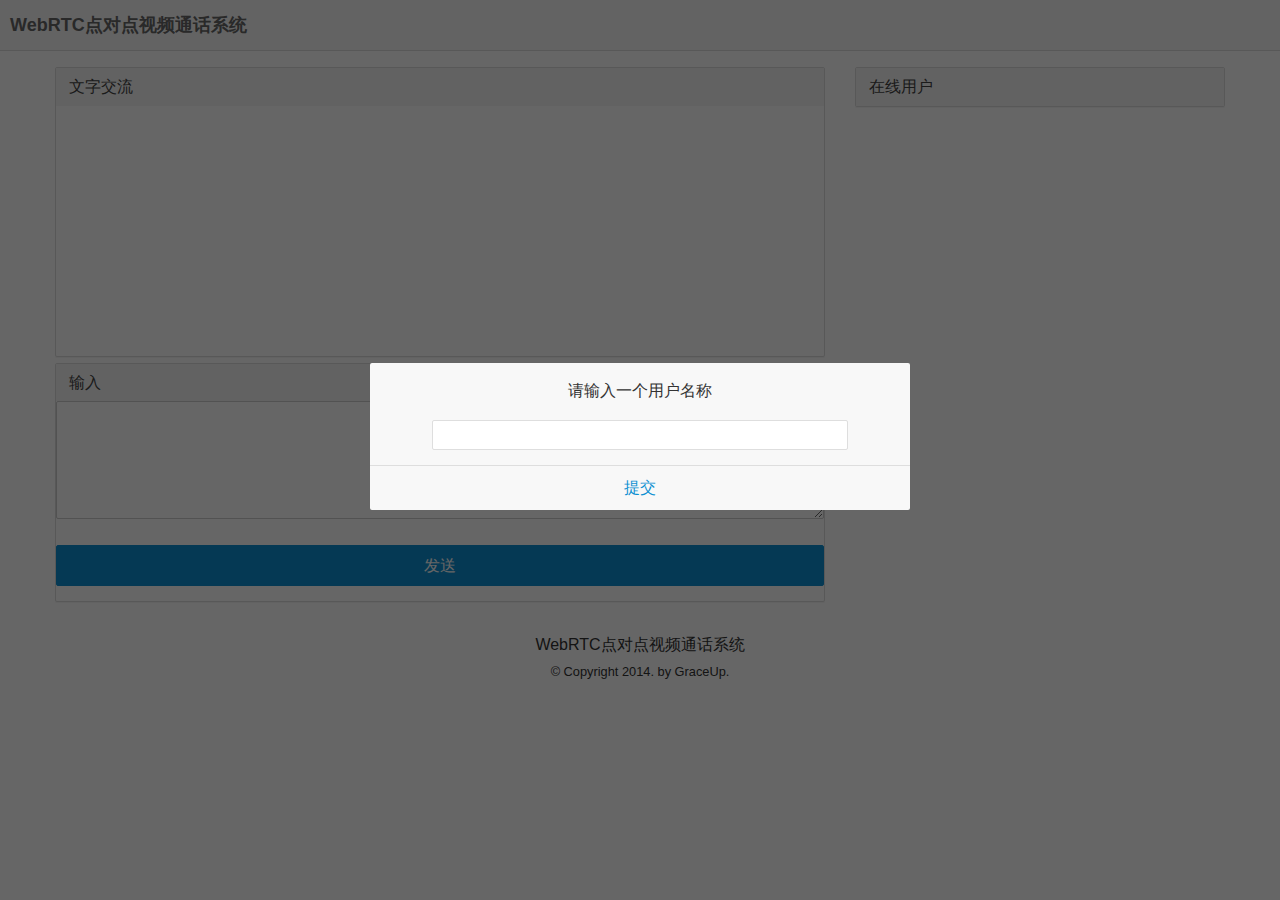
<file: WebRoot/index.html>
<!DOCTYPE html>
<html>
	<head lang="en">
		<meta charset="UTF-8">
		<title>WebRTC点对点视频通话系统</title>
		<meta http-equiv="X-UA-Compatible" content="IE=edge">
		<meta name="viewport"
			content="width=device-width, initial-scale=1.0, minimum-scale=1.0, maximum-scale=1.0, user-scalable=no">
		<meta name="format-detection" content="telephone=no">
		<meta name="renderer" content="webkit">
		<meta http-equiv="Cache-Control" content="no-siteapp" />
		<link rel="alternate icon" type="image/png"
			href="assets/i/favicon.png">
		<link rel="stylesheet" href="assets/css/amazeui.min.css" />
		<link rel="stylesheet" href="assets/css/app.css" />
	</head>
	<body>
		<!--[if lte IE 9 ]><div class="am-alert am-alert-danger ie-warning" data-am-alert>
  <button type="button" class="am-close">&times;</button>
  <div class="am-container">
  	  温馨提醒：你的浏览器太古董了，无法使用此功能，<a
    href="http://browsehappy.com/" target="_blank">还不速速换一个</a>！</div></div><![endif]-->

		<header class="am-topbar">

		<h1 class="am-topbar-brand">
			<a> WebRTC点对点视频通话系统 </a>
		</h1>
		</header>

		<div class="am-g am-g-fixed webrtc-g-fixed">


			<div class="col-md-8 webrtc-sidebar">
				<div class="am-panel-group">
					<section class="am-panel am-panel-default">
					<div class="am-panel-hd">
						文字交流
					</div>
					<div class="am-panel-bd chat-detail" id="show-chat">
					</div>
					</section>
					<section class="am-panel am-panel-default">
					<div class="am-panel-hd">
						输入
					</div>

					<form class="am-form">
						<div class="am-form-group">
							<textarea class="" rows="5" id="content"></textarea>
							<br>
							<button type="button" class="am-btn am-btn-primary am-btn-block"
								id="send">
								发送
							</button>
						</div>
					</form>
					</section>

				</div>
			</div>



			<div class="col-md-4">
				<div class="am-panel-group">
					<section class="am-panel am-panel-default">
					<div class="am-panel-hd">
						在线用户
					</div>
					<ul class="am-list webrtc-list" id="user-list">
					</ul>
					</section>
				</div>
			</div>
		</div>




		<div class="am-modal am-modal-prompt" tabindex="-1" id="my-tip">

			<div class="am-popup-hd">
				<h4 class="am-popup-title">
					提示
				</h4>
				<span data-am-modal-close class="am-close">&times;</span>
			</div>

			<div class="am-modal-dialog">
				<div class="am-modal-hd">
					提示
				</div>
				<div class="am-modal-bd" id="tip-content">
				</div>
			</div>
		</div>


		<div class="am-modal am-modal-prompt" tabindex="-1" id="my-prompt">
			<div class="am-modal-dialog">
				<div class="am-modal-bd">
					<p id="prompt-tips">
						请输入一个用户名称
					</p>
					<input type="text" class="am-modal-prompt-input">
				</div>
				<div class="am-modal-footer">
					<span class="am-modal-btn" data-am-modal-confirm>提交</span>
				</div>
			</div>
		</div>


		<div class="am-modal am-modal-prompt" tabindex="-1" id="my-connect">
			<div class="am-modal-dialog">
				<div class="am-modal-bd">
					<p id="connect-name"></p>
				</div>
				<div class="am-modal-footer">
					<span class="am-modal-btn" data-am-modal-cancel>取消通话</span>
					<span class="am-modal-btn" data-am-modal-confirm>确认通话</span>
				</div>
			</div>
		</div>
		</div>


		<footer class="webrtc-footer">
		<p>
			WebRTC点对点视频通话系统
			<br />
			<small>© Copyright 2014. by GraceUp.</small>
		</p>
		</footer>

		<script src="assets/js/zepto.min.js">
</script>
		<script src="assets/js/amazeui.min.js">
</script>
		<script src="js/config.js">
</script>
		<script src="assets/js/app.js">
</script>
	</body>
</html>
</file>
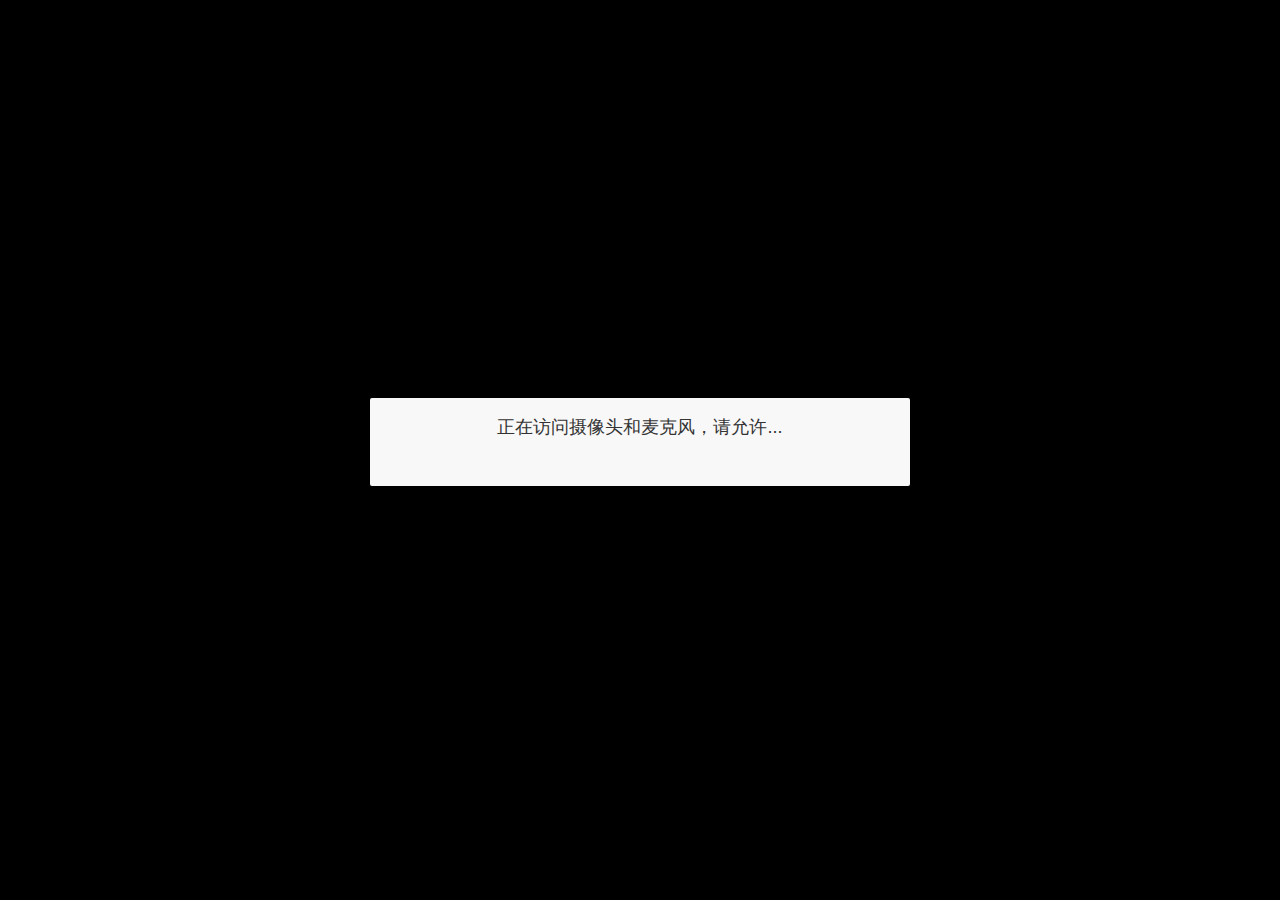
<file: WebRoot/webrtc.html>
<!DOCTYPE HTML PUBLIC "-//W3C//DTD HTML 4.01 Transitional//EN">
<html>
	<head>
		<meta charset="UTF-8">
		<title>WebRTC点对点视频通话系统</title>
		<link rel="canonical" href="." />
		<meta http-equiv="X-UA-Compatible" content="chrome=1" />
		<meta content="IE=edge,chrome=1" http-equiv="X-UA-Compatible">
		<meta name="viewport"
			content="width=device-width, initial-scale=1.0, minimum-scale=1.0, maximum-scale=1.0, user-scalable=no">

		<link rel="alternate icon" type="image/png"
			href="assets/i/favicon.png">
		<link rel="stylesheet" href="assets/css/amazeui.min.css" />
		<link rel="stylesheet" href="assets/css/app.css" />
		<!-- css 比较少，直接写到页面里了。若需要，可以放到一个单独文件里-->
		<style type="text/css">
html,body {
	background-color: #000000;
	height: 100%;
	font-family: Verdana, Arial, Helvetica, sans-serif;
}

body {
	margin: 0;
	padding: 0;
}

#container {
	background-color: #000000;
	position: relative;
	min-height: 100%;
	width: 100%;
	margin: 0px auto;
	-webkit-perspective: 1000;
}

#card {
	-webkit-transition-property: rotation;
	-webkit-transition-duration: 2s;
	-webkit-transform-style: preserve-3d;
}

#remote {
	position: absolute;
	width: 100%;
	-webkit-backface-visibility: hidden;
}

#mini {
	position: absolute;
	height: 30%;
	width: 30%;
	bottom: 32px;
	left: 4px;
	opacity: 1.0;
}

#remoteVideo {
	opacity: 0;
	-webkit-transition-property: opacity;
	-webkit-transition-duration: 2s;
}

#miniVideo {
	opacity: 0;
	-webkit-transition-property: opacity;
	-webkit-transition-duration: 2s;
}
</style>
	</head>
	<body onresize="bodyOnResize()">
		<!--[if lte IE 9 ]><div class="am-alert am-alert-danger ie-warning" data-am-alert>
  <button type="button" class="am-close">&times;</button>
  <div class="am-container">
  	  温馨提醒：你的浏览器太古董了，无法使用此功能，<a
    href="http://browsehappy.com/" target="_blank">还不速速换一个</a>！</div></div><![endif]-->


		<div id="container" ondblclick="enterFullScreen()">
			<div id="card">

				<div id="remote">
					<video width="100%" height="100%" id="remoteVideo"
						autoplay="autoplay">
					</video>
					<div id="mini">
						<video width="100%" height="100%" id="miniVideo"
							autoplay="autoplay" />
					</div>
				</div>
			</div>

		</div>
		<!-- 加载框 -->
		<div class="am-modal am-modal-loading am-modal-no-btn" tabindex="-1"
			id="my-modal-loading">
			<div class="am-modal-dialog">
				<div class="am-modal-hd" id="tips-content">
					正在访问摄像头和麦克风，请允许...
				</div>
				<div class="am-modal-bd">
					<span class="am-icon-spinner am-icon-spin"></span>
				</div>
			</div>
		</div>

		<script src="assets/js/zepto.min.js">
</script>
		<script src="assets/js/amazeui.min.js">
</script>
		<script src="js/config.js">
</script>
		<script src="js/webrtc.js">
</script>
	</body>
</html>
</file>
<file: WebRoot/assets/css/app.css>
@media only screen and (min-width: 1200px) {
	.webrtc-g-fixed {
		max-width: 1200px;
	}
}

.webrtc-footer {
	padding: 10px 0;
	text-align: center;
}

.chat-detail{
	height:250px;
	overflow: auto;
}
</file>
